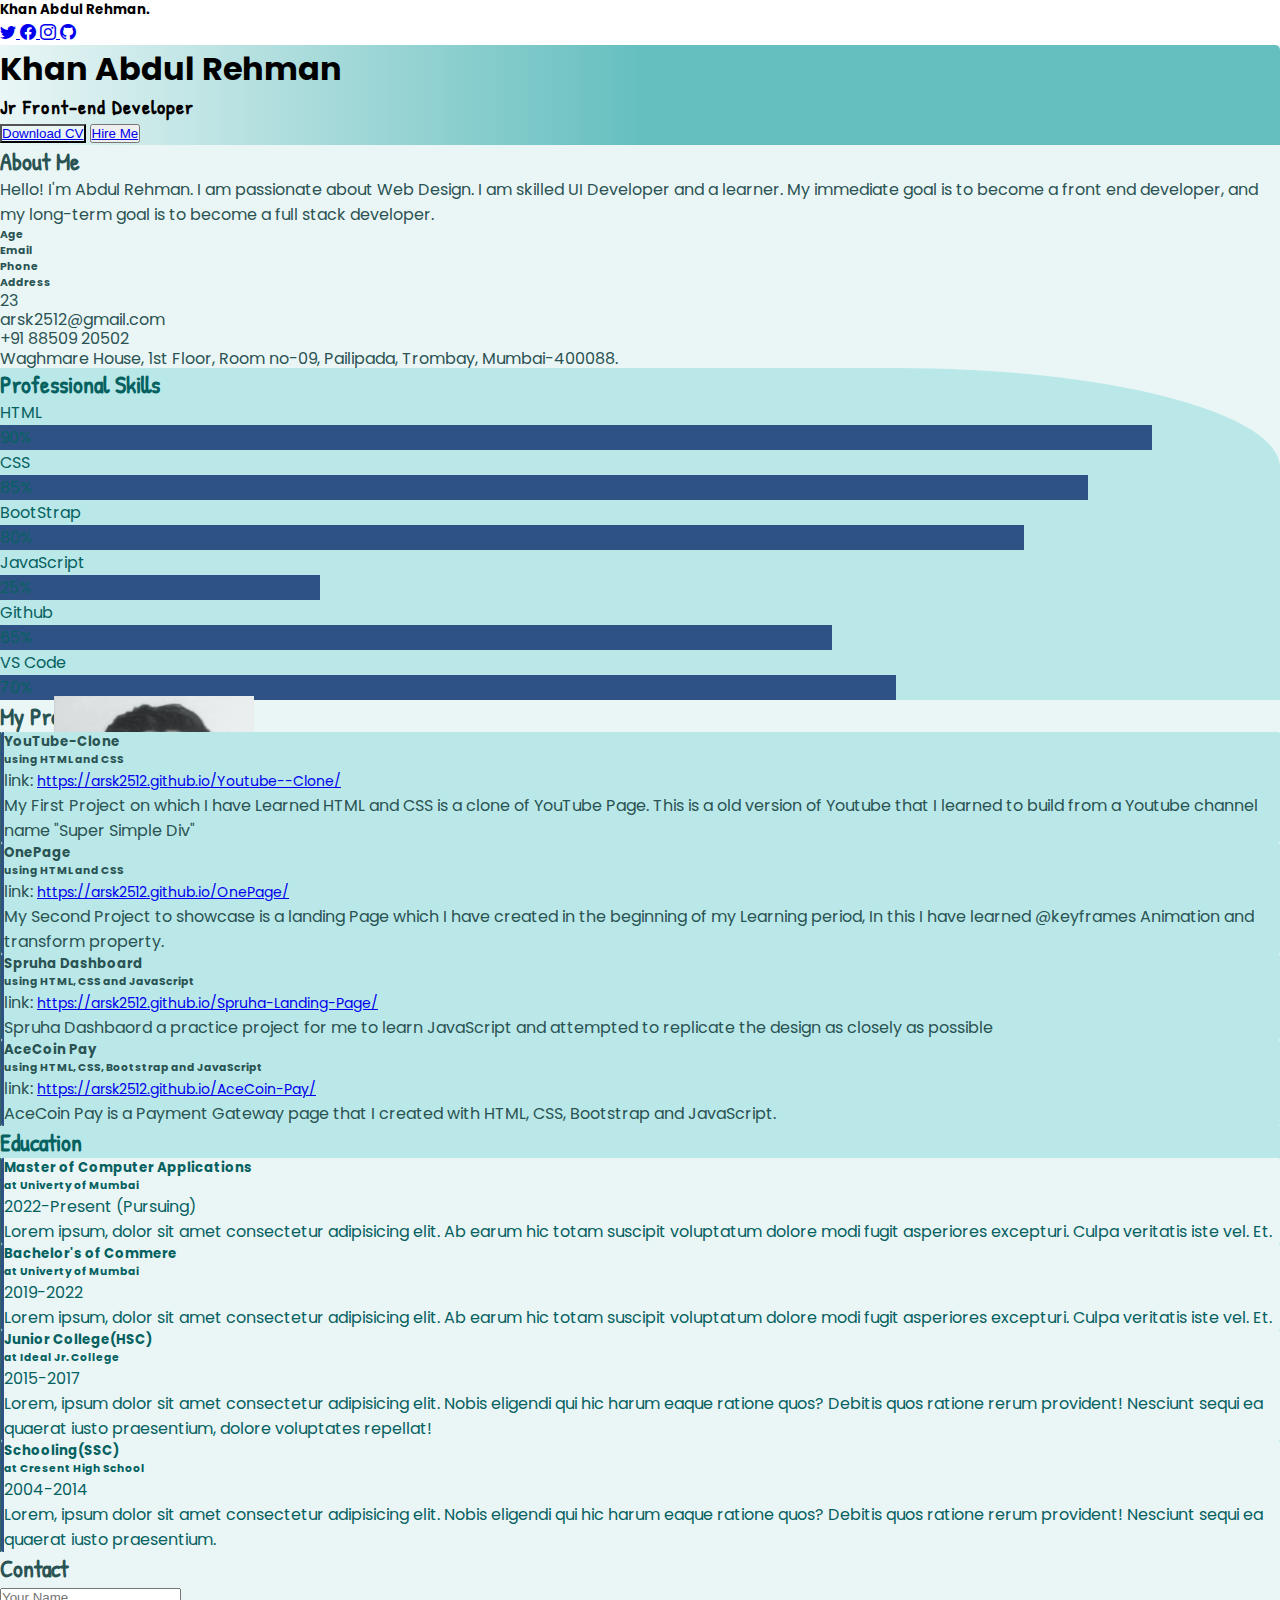
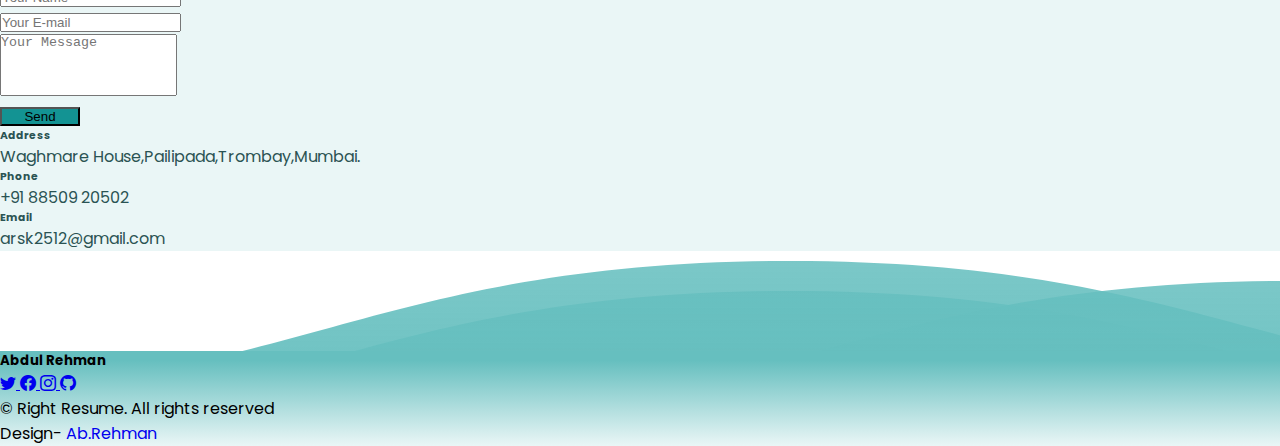
<file: index.html>
<!doctype html>
<html lang="en">

<head>
  <meta charset="utf-8">
  <meta name="viewport" content="width=device-width, initial-scale=1">
  <title>Portfolio</title>
  <!--CSS file-->
  <link rel="stylesheet" href="styles/style.css">
  <!--RWD file-->
  <link rel="stylesheet" href="styles/rwd.css" class="style">
  <!--Bootstrap CDN-->
  <link rel="stylesheet" href="https://cdn.jsdelivr.net/npm/bootstrap-icons@1.10.2/font/bootstrap-icons.css">
  <!--Bootstrap Icons-->
  <link href="https://cdn.jsdelivr.net/npm/bootstrap@5.2.2/dist/css/bootstrap.min.css" rel="stylesheet"
    integrity="sha384-Zenh87qX5JnK2Jl0vWa8Ck2rdkQ2Bzep5IDxbcnCeuOxjzrPF/et3URy9Bv1WTRi" crossorigin="anonymous">


</head>

<body class="p-5">
  <div class="container-fluid bg-light px-0 pt-4 mb-5">
    <main class="w-75 mx-auto">
      <div class="first-row d-flex justify-content-between  align-items-center my-3">
        <h5 class="">Khan Abdul Rehman.</h5>
        <div class="social-icons d-flex gap-3">
          <a href="https://twitter.com/AbRehmanSalimK" target="_blank" class="text-decoration-none text-secondary">
            <i class="bi bi-twitter"></i>
          </a>
          <a href="https://www.facebook.com/arsk2512/" target="_blank" class="text-decoration-none text-secondary">
            <i class="bi bi-facebook"></i>
          </a>
          <a href="https://www.instagram.com/k.a.r.99/" target="_blank" class="text-decoration-none text-secondary">
            <i class="bi bi-instagram"></i>
          </a>
          <a href="https://github.com/arsk2512" target="_blank" class="text-decoration-none text-secondary">
            <i class="bi bi-github"></i>
          </a>
        </div>
      </div>
      <div class="card shadow border-0 mb-100">
        <div class="card-title position-relative">
          <div class="row align-items-center p-5">
            <div class="profile-container p-2 shadow">
              <img src="img/picture.png" class="img-fluid">
            </div>
            <div class="info-container col-lg-9 offset-lg-3 col-md-8 offset-md-4 text-white">
              <h1 class="mb-4">Khan Abdul Rehman</h1>
              <h6 class="mb-4">Jr Front-end Developer</h6>
              <div class="button-row d-flex gap-3">
                <button class="btn btn-light rounded-5">
                  <a href="https://drive.google.com/file/d/1NqGgv-9tkfep6qc0MbV2C9-JkvQXNR1m/view?usp=share_link"
                    target="_blank" class="text-decoration-none text-dark">Download CV</a></button>
                <button class="btn btn-info rounded-5">
                  <a href="https://www.linkedin.com/in/abdul-rehman-khan-01ab89179/" target="_blank"
                    class="text-decoration-none text-white">Hire Me</a>
                </button>
              </div>
            </div>

          </div>
        </div>

        <div class="aboutme-container row p-5">
          <div class="col-lg-6">
            <h2 class="mb-4">About Me</h2>
            <p>
              Hello! I'm Abdul Rehman. I am passionate about Web Design. I am skilled UI Developer and a learner.
              My immediate goal is to become a front end developer, and my long-term goal is to become a full stack
              developer.
            </p>
          </div>
          <div class="detail-container col-lg-5 offset-lg-1 mt-2">
            <div class="row">
              <div class="col-lg-4 col-3 pl-10">
                <h6 class="mb-2 text-secondary">Age</h6>
                <h6 class="mb-2 text-secondary">Email</h6>
                <h6 class="mb-2 text-secondary">Phone</h6>
                <h6 class="mb-2 text-secondary">Address</h6>
              </div>
              <div class="col-lg-8 col-9 lh-container">
                <p class="mb-2">23</p>
                <p class="mb-2">arsk2512@gmail.com</p>
                <p class="mb-2">+91 88509 20502</p>
                <p class="mb-2">Waghmare House, 1st Floor, Room no-09, Pailipada, Trombay, Mumbai-400088.</p>
              </div>
            </div>
          </div>
        </div>

        <div class="skills-container px-5 py-5">
          <h2 class="mb-4">Professional Skills</h2>
          <div class="row">
            <div class="col-lg-6 col-md-6 col-12">
              <div class="html-bar mb-3">
                <p class="mb-2">HTML</p>
                <div class="progress">
                  <div class="progress-bar text-end pe-1 rounded html-pb">90%</div>
                </div>
              </div>
              <div class="css-bar mb-3">
                <p class="mb-2">CSS</p>
                <div class="progress">
                  <div class="progress-bar text-end pe-1 rounded css-pb">85%</div>
                </div>
              </div>
              <div class="bootstrap-bar mb-3">
                <p class="mb-2">BootStrap</p>
                <div class="progress">
                  <div class="progress-bar text-end pe-1 rounded bs-pb">80%</div>
                </div>
              </div>
            </div>
            <div class="col-lg-6 col-md-6 col-12">
              <div class="js-bar mb-3">
                <p class="mb-2">JavaScript</p>
                <div class="progress">
                  <div class="progress-bar text-end pe-1 rounded js-pb">25%</div>
                </div>
              </div>

              <div class="adobexd-bar mb-3">
                <p class="mb-2">Github</p>
                <div class="progress">
                  <div class="progress-bar text-end rounded pe-1 github-pb">65%</div>
                </div>
              </div>

              <div class="ps-bar mb-3">
                <p class="mb-2">VS Code</p>
                <div class="progress">
                  <div class="progress-bar text-end pe-1 rounded tg-pb">70%</div>
                </div>
              </div>
            </div>
          </div>
        </div>

        <div class="my-projects-container px-5 py-4">
          <h2 class="mb-4">My Projects</h2>
          <div class="container-fluid ps-5 py-3 mb-5 border-left">
            <div class="card p-4 shadow mb-5">
              <div class="line-1 mb-2">
                <h5 class="d-inline">YouTube-Clone</h5>
                <h6 class="d-inline text-secondary"> using HTML and CSS</h6>
              </div>
              <p class="text-secondary text-break">
                link: <a class="text-decoration-none" href=" https://arsk2512.github.io/Youtube--Clone/ ">
                  https://arsk2512.github.io/Youtube--Clone/ </a></p>
              <p class="mb-0 p-0">My First Project on which I have Learned HTML and CSS is a clone of YouTube Page. This
                is a old version of Youtube that I learned to build from a Youtube channel name "Super Simple Div" </p>
            </div>
            <div class="card p-4 shadow mb-5">
              <div class="line-1 mb-2">
                <h5 class="d-inline">OnePage</h5>
                <h6 class="d-inline text-secondary">using HTML and CSS</h6>
              </div>
              <p class="text-secondary text-break">link: <a class="text-decoration-none"
                  href="https://arsk2512.github.io/OnePage/">https://arsk2512.github.io/OnePage/</a></p>
              <p class="mb-0 p-0">My Second Project to showcase is a landing Page which I have created in the beginning
                of my Learning period, In this I have learned @keyframes Animation and transform property.</p>
            </div>
            <div class="card p-4 shadow mb-5">
              <div class="line-1 mb-2">
                <h5 class="d-inline">Spruha Dashboard</h5>
                <h6 class="d-inline text-secondary">using HTML, CSS and JavaScript</h6>
              </div>
              <p class="text-secondary text-break">link: <a class="text-decoration-none"
                  href="https://arsk2512.github.io/Spruha-Landing-Page/ ">https://arsk2512.github.io/Spruha-Landing-Page/
                </a></p>
              <p class="mb-0 p-0">Spruha Dashbaord a practice project for me to learn JavaScript and attempted to
                replicate the design as closely as possible
              </p>
            </div>
            <div class="card p-4 shadow">
              <div class="line-1 mb-2">
                <h5 class="d-inline">AceCoin Pay</h5>
                <h6 class="d-inline text-secondary">using HTML, CSS, Bootstrap and JavaScript</h6>
              </div>
              <p class="text-secondary text-break">link: <a class="text-decoration-none"
                  href="https://arsk2512.github.io/AceCoin-Pay/">https://arsk2512.github.io/AceCoin-Pay/
                </a></p>
              <p class="mb-0 p-0">AceCoin Pay is a Payment Gateway page that I created with HTML, CSS, Bootstrap and
                JavaScript.
              </p>
            </div>
          </div>
        </div>

        <div class="education-container px-5 py-4">
          <h2 class="mb-4">Education</h2>
          <div class="container-fluid ps-5 py-4 mb-5 border-left">
            <div class="card p-4  shadow mb-5">
              <div class="line-1 mb-2">
                <h5 class="d-inline">Master of Computer Applications</h5>
                <h6 class="d-inline text-secondary">at Univerty of Mumbai</h6>
              </div>
              <p class="text-secondary">2022-Present (Pursuing)</p>
              <p class="mb-0 p-0">Lorem ipsum, dolor sit amet consectetur adipisicing elit. Ab earum hic totam suscipit
                voluptatum dolore modi fugit asperiores excepturi. Culpa veritatis iste vel. Et.</p>
            </div>
            <div class="card p-4  shadow mb-5">
              <div class="line-1 mb-2">
                <h5 class="d-inline">Bachelor's of Commere</h5>
                <h6 class="d-inline text-secondary">at Univerty of Mumbai</h6>
              </div>
              <p class="text-secondary">2019-2022</p>
              <p class="mb-0 p-0">Lorem ipsum, dolor sit amet consectetur adipisicing elit. Ab earum hic totam suscipit
                voluptatum dolore modi fugit asperiores excepturi. Culpa veritatis iste vel. Et.</p>
            </div>
            <div class="card p-4 shadow mb-5">
              <div class="line-1 mb-2">
                <h5 class="d-inline">Junior College(HSC)</h5>
                <h6 class="d-inline text-secondary">at Ideal Jr. College</h6>
              </div>
              <p class="text-secondary">2015-2017</p>
              <p class="mb-0 p-0">Lorem, ipsum dolor sit amet consectetur adipisicing elit. Nobis eligendi qui hic harum
                eaque ratione quos? Debitis quos ratione rerum provident! Nesciunt sequi ea quaerat iusto praesentium,
                dolore voluptates repellat!</p>
            </div>
            <div class="card p-4 shadow">
              <div class="line-1 mb-2">
                <h5 class="d-inline">Schooling(SSC)</h5>
                <h6 class="d-inline text-secondary">at Cresent High School</h6>
              </div>
              <p class="text-secondary">2004-2014</p>
              <p class="mb-0 p-0">Lorem, ipsum dolor sit amet consectetur adipisicing elit. Nobis eligendi qui hic harum
                eaque ratione quos? Debitis quos ratione rerum provident! Nesciunt sequi ea quaerat iusto praesentium.
              </p>
            </div>
          </div>
        </div>

        <div class="contact-container px-5 py-4">
          <h2 class="mb-4">Contact</h2>
          <div class="row">
            <div class="form-container col-lg-7 mb-5">
              <form action="">
                <div class="form-group row">
                  <div class="col-lg-6 col-md-6 mb-3">
                    <input type="text" class="form-control bg-light" placeholder="Your Name">
                  </div>
                  <div class="col-lg-6 col-md-6 mb-3">
                    <input type="email" class="form-control bg-light" placeholder="Your E-mail">
                  </div>
                </div>
                <div class="form-group mb-4">
                  <textarea rows="4" class="w-100 resize-none form-control bg-light"
                    placeholder="Your Message"></textarea>
                </div>
                <button class="btn border-0 text-white rounded-5" type="submit">Send</button>
              </form>
            </div>
            <div class="col-lg-5">
              <div class="address-details">
                <h6>Address</h6>
                <p class="small text-secondary">Waghmare House,Pailipada,Trombay,Mumbai.</p>
              </div>
              <div class="phone-number">
                <h6>Phone</h6>
                <p class="small text-secondary">+91 88509 20502</p>
              </div>
              <div class="email-id">
                <h6>Email</h6>
                <p class="small text-secondary">arsk2512@gmail.com</p>
              </div>
            </div>
          </div>
        </div>
      </div>
    </main>
    <footer class="text-center mt-5 py-5">
      <div class="waves">
        <div class="wave" id="wave1"></div>
        <div class="wave" id="wave2"></div>
        <div class="wave" id="wave3"></div>
      </div>
      <div class="author">
        <h5 class="text-secondary mb-4">Abdul Rehman</h5>
        <div class="social-icons d-flex gap-3 justify-content-center mb-5">
          <a href="https://twitter.com/AbRehmanSalimK" target="_blank" class="text-decoration-none text-secondary">
            <i class="bi bi-twitter"></i>
          </a>
          <a href="https://www.facebook.com/arsk2512/" target="_blank" class="text-decoration-none text-secondary">
            <i class="bi bi-facebook"></i>
          </a>
          <a href="https://www.instagram.com/k.a.r.99/" target="_blank" class="text-decoration-none text-secondary">
            <i class="bi bi-instagram"></i>
          </a>
          <a href="https://github.com/arsk2512" target="_blank" class="text-decoration-none text-secondary">
            <i class="bi bi-github"></i>
          </a>
        </div>
        <div class="rights-row text-secondary">
          <p>&copy; Right Resume. All rights reserved</p>
          <p class="small">Design- <a href="#" class="text-secondary">Ab.Rehman</a></p>
        </div>
      </div>
    </footer>
  </div>

  <script src="https://cdn.jsdelivr.net/npm/bootstrap@5.2.2/dist/js/bootstrap.bundle.min.js"
    integrity="sha384-OERcA2EqjJCMA+/3y+gxIOqMEjwtxJY7qPCqsdltbNJuaOe923+mo//f6V8Qbsw3"
    crossorigin="anonymous"></script>
</body>

</html>
</file>
<file: styles/style.css>
@import url('https://fonts.googleapis.com/css2?family=Poppins&display=swap');
@import url('https://fonts.googleapis.com/css2?family=Patrick+Hand&display=swap');

* {
  padding: 0;
  margin: 0;
  box-sizing: border-box;
}

html,
body {
  width: 100%;
  height: 100%;
  font-family: 'poppins' !important;
}

h2,
.info-container h6 {
  font-family: 'Patrick Hand', cursive !important;
}

.first-row h5 {
  color: #000000;
}

.mb-100 {
  margin-bottom: 100px !important;
}

.info-container h6 {
  font-size: 20px !important;
  letter-spacing: 1.1px;
}

.info-container button:first-child {
  background-color: #eaf6f6 !important;
}

.card-title {
  border-top-left-radius: 5px !important;
  border-top-right-radius: 5px !important;
  background-size: contain;
  background: linear-gradient(to right, #eaf6f6 0%, #66bfbf 50%) !important;
  margin-bottom: 0 !important;
}

.aboutme-container,
.my-projects-container,
.contact-container {
  margin: 0 !important;
  color: #2a5353;
}

.skills-container,
.education-container {
  color: #066161;
}

main .card,
.aboutme-container,
.my-projects-container,
.contact-container,
.education-container .card {
  background: #eaf6f6;
}

.skills-container,
.education-container,
.my-projects-container .card {
  background: #bae8e8;
  /* background: linear-gradient(to right, #eaf6f6 10%, #bae8e8 90%) !important; */
}

.skills-container {
  border-top-right-radius: 30% !important;
}


.my-projects-container a {
  font-size: 14px !important;
}

.education-container {
  border-bottom-right-radius: 25% !important;
}

.profile-container {
  width: 200px !important;
  height: 220px !important;
  position: absolute;
  bottom: -1rem;
  left: 54px !important;
  background: #bae8e8 !important;
}

.profile-container img {
  width: 100%;
  height: 100%;
  filter: grayscale(0.9) brightness(110%);
}

.lh-container p {
  line-height: 19.2px !important;
}

.html-pb {
  width: 90%;
}

.css-pb {
  width: 85%;
}

.bs-pb {
  width: 80%;
}

.js-pb {
  width: 25%;
}

.tg-pb {
  width: 70%;
}

.github-pb {
  width: 65%;
}

.border-left {
  border-left: 1px solid rgb(52, 100, 100);
}

.my-projects-container .card:hover,
.education-container .card:hover {
  transform: translate(0, -8px) !important;
}

.my-projects-container .card,
.education-container .card {
  position: relative;
  border-radius: 2px;
  border-left: 3px solid #2f5284 !important;

}

.my-projects-container .card::before,
.education-container .card::before {
  content: '';
  position: absolute;
  height: 12px;
  width: 12px;
  border-radius: 50%;
  background-color: #fff;
  border: 2px solid #2f5284;
  left: -58px;
  top: 1rem;
}

.my-projects-container .card::after,
.education-container .card::after {
  content: '';
  position: absolute;
  width: 46px;
  height: 2px;
  background-color: #2f5284;
  top: 21px;
  left: -47px;
}


.progress-bar {
  background-color: #2f5284 !important;
}

form textarea {
  resize: none;
}

form button {
  width: 80px !important;
  background-color: #139393 !important;

}

form input:focus,
form textarea:focus {
  box-shadow: none !important;
}

footer .rights-row a {
  text-decoration: dashed;
}

.social-icons a:hover i {
  color: #346464;
}

footer {
  background: linear-gradient(to top, #eaf6f6 0%, #66bfbf 90%) !important;
  position: relative !important;
  overflow-x: clip;
}

footer .wave {
  position: absolute !important;
  top: -90px !important;
  left: 0 !important;
  width: 6400px !important;
  height: 90px !important;
  background: url("../img/wave.svg") repeat-x;
  animation: wave 10s cubic-bezier(0.36, 0.45, 0.63, 0.53) infinite;
}

footer .wave#wave2 {
  top: -60px !important;
  height: 60px !important;
  left: 0px !important;
  animation: wave 10s cubic-bezier(0.36, 0.45, 0.63, 0.53) -0.125s infinite wave_02 7s ease -1.25s infinite !important;
}

footer .wave#wave3 {
  top: -70px !important;
  height: 70px !important;
  left: 500px !important;
  animation: wave 10s cubic-bezier(0.075, 0.82, 0.165, 1) infinite wave_03 7s ease -1.25s infinite !important;
}

@keyframes wave {
  0% {
    margin-left: 0;
  }

  100% {
    margin-left: -1600px;
  }
}


@keyframes wave_02 {

  0%,
  100% {
    transform: translate3d(0, -25px, 0);
  }

  50% {
    transform: translate3d(0, 5px, 0);
  }
}

@keyframes wave_03 {

  0%,
  100% {
    transform: translate3d(0, -25px, 0);
  }

  50% {
    transform: translate3d(0, 5px, 0);
  }
}
</file>
<file: styles/rwd.css>
@media only screen and (min-width:767px) and (max-width:992px) {
  body.p-5 {
    padding: 2rem !important;
  }

  main.w-75 {
    width: 85% !important;
  }

  main .first-row {
    margin-bottom: 0 !important;
  }

  .card-title .row {
    padding: 2rem !important;
    padding-bottom: 1.5rem !important;
  }

  .profile-container {
    width: 150px !important;
    height: 160px !important;
    left: 1.9rem !important;
  }

  .info-container {
    padding-left: 1rem !important;
  }

  .info-container h1 {
    font-size: 28px !important;
    margin-bottom: 1rem !important;
  }

  .info-container h6 {
    font-size: 18px !important;
    margin-bottom: 1rem !important;
  }

  .info-container .button-row button {
    font-size: 14px !important;
  }

  .aboutme-container.p-5,
  .skills-container.px-5,
  .my-projects-container.px-5,
  .education-container.px-5,
  .contact-container.px-5 {
    padding-left: 1.7rem !important;
    padding-right: 1.7rem !important;
  }

}

@media only screen and (max-width:767px) {
  body.p-5 {
    padding: 1rem !important;
  }

  main.w-75 {
    width: 90% !important;
  }

  .container-fluid.pt-4 {
    padding-top: 1rem !important;
  }

  main .first-row {
    margin-bottom: 0.5rem !important;
    flex-direction: column;
  }

  main .first-row h5 {
    font-size: 14px;
    margin-bottom: 0 !important;
  }

  main .first-row a i {
    font-size: 12px;
  }

  .card-title {
    background: #66bfbf
  }

  .card-title .row {
    padding: 1rem !important;
    display: flex;
    flex-direction: column;
    justify-content: center;
    align-items: center;
  }

  .card-title .profile-container {
    width: 85px !important;
    height: 100px !important;
    padding: 4px !important;
    position: static;
    margin-bottom: 1rem !important;
  }

  .info-container {
    display: flex;
    flex-direction: column;
    justify-content: center;
    align-items: center;
  }

  .info-container h1 {
    font-size: 17px !important;
    margin-bottom: 0px !important;
  }

  .info-container h6 {
    font-size: 14px !important;
    margin-bottom: 5px !important;
  }

  .info-container .button-row {
    gap: 10px !important;
  }

  .info-container button:first-child {
    width: 90px !important;
    height: 21px !important;
    font-size: 9px;
    display: flex;
    justify-content: center;
    align-items: center;
  }

  .info-container button:nth-child(2) {
    width: 65px !important;
    white-space: nowrap !important;
    height: 21px;
    font-size: 9px;
    display: flex;
    justify-content: center;
    align-items: center;
  }

  .aboutme-container.p-5,
  .skills-container.px-5,
  .my-projects-container.px-5,
  .education-container.px-5,
  .contact-container.px-5 {
    padding: 1rem !important;
  }

  .aboutme-container h2,
  .skills-container h2,
  .education-container h2,
  .my-projects-container h2,
  .contact-container h2 {
    font-size: 1rem !important;
    margin-bottom: 10px !important;
  }

  .aboutme-container div:first-child {
    padding-left: 0 !important;
    padding-right: 0 !important;
    margin-bottom: 5px !important;
  }

  .aboutme-container p {
    font-size: 12px !important;
    line-height: 1.1 !important;
  }

  .aboutme-container .detail-container {
    margin-top: 0px !important;
  }

  .aboutme-container .detail-container h6 {
    font-size: 13px;
    margin-bottom: 0;
    line-height: 1;
  }

  .aboutme-container .detail-container p {
    font-size: 14px;
    margin-bottom: 0;
    line-height: 1;
  }

  .pl-10 {
    padding-left: 10px !important;
  }

  .skills-container p {
    font-size: 12px !important;
    margin-bottom: 5px !important;
  }

  .skills-container .progress {
    height: 14px !important;
    font-size: 10px !important;
  }

  .my-projects-container p.text-break {
    word-break: break-all !important;
  }

  .my-projects-container .container-fluid,
  .education-container .container-fluid {
    padding-left: 24px !important;
  }

  .my-projects-container .card::before,
  .education-container .card::before {
    left: -32px !important;
  }

  .my-projects-container .card::after,
  .education-container .card::after {
    width: 19px !important;
    left: -21px !important;
  }

  .my-projects-container .card,
  .education-container .card {
    padding: 12px !important;
  }

  .my-projects-container .card h5,
  .education-container .card h5 {
    font-size: 16px !important;
    display: block !important;
    margin-bottom: 0 !important;
  }

  .my-projects-container .card h6,
  .education-container .card h6 {
    font-size: 14px !important;
    margin-bottom: 0;
  }

  .my-projects-container .card p,
  .education-container .card p {
    font-size: 12px !important;
    line-height: 1.1 !important;
  }

  .my-projects-container a {
    font-size: 10px !important;
  }

  .contact-container input {
    height: 30px !important;
    font-size: 12px !important;
  }

  .contact-container textarea {
    font-size: 12px !important;
  }

  .contact-container .form-group:nth-child(2) {
    margin-bottom: 1rem !important;
  }

  .contact-container form button {
    font-size: 12px !important;
    width: 100% !important;
  }

  .contact-container .form-container {
    margin-bottom: 2rem !important;
  }

  footer .author h5 {
    margin-bottom: 0.5rem !important;
  }

  footer .author .social-icons {
    margin-bottom: 1rem !important;
  }

  footer .rights-row p {
    margin-bottom: 0 !important;
  }

}
</file>
